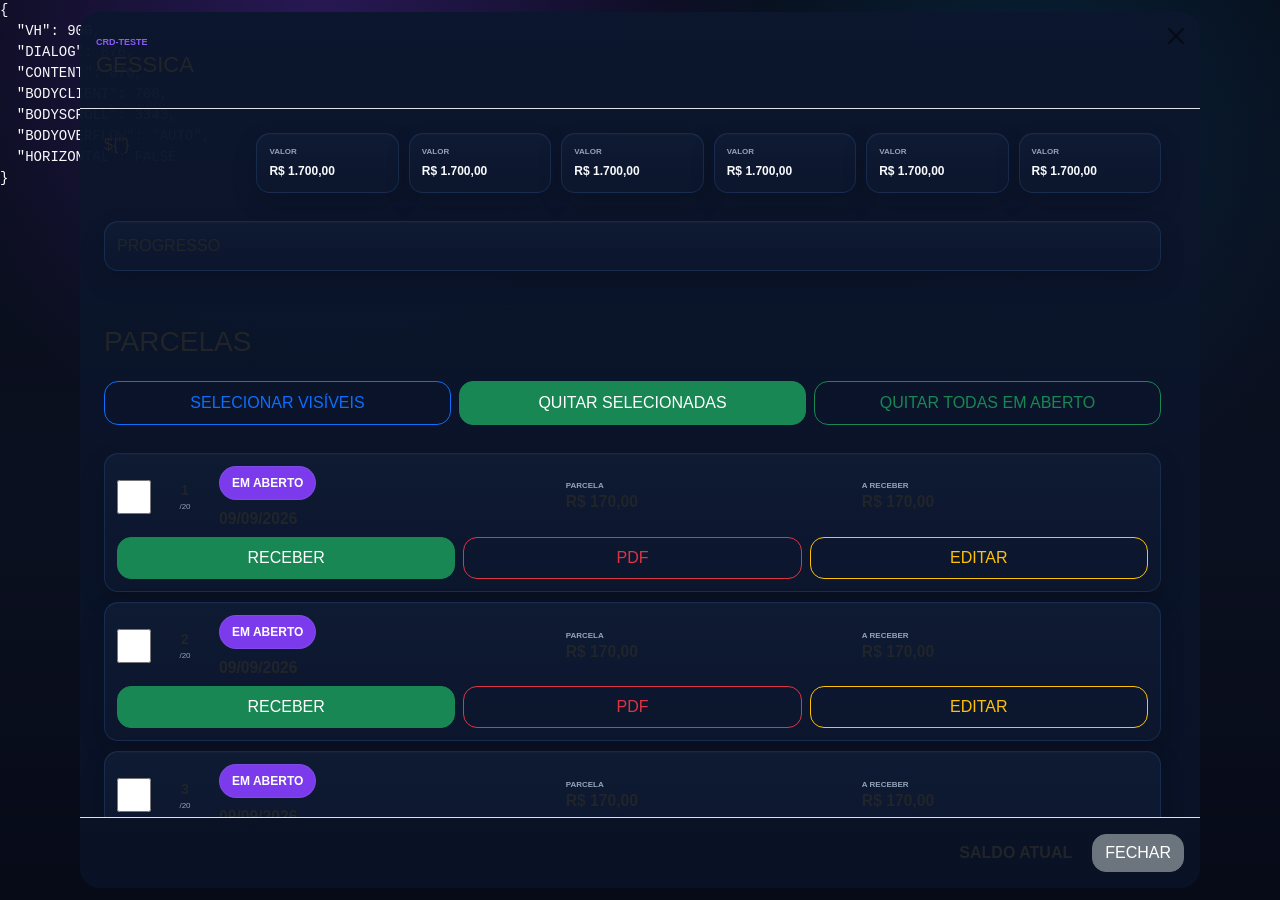
<file: crediario_scroll_test.html>
<!doctype html><html><head><meta charset="utf-8"><meta name="viewport" content="width=device-width,initial-scale=1"><link rel="stylesheet" href="vendor/bootstrap/bootstrap.min.css"><link rel="stylesheet" href="css/app.css"><style>body{background:#020617}.modal{display:block!important}.modal-backdrop{display:none}</style></head><body class="dark">
<div id="crediarioDetailModal" class="modal fade show crediario-detail-modal" style="display:block" aria-modal="true"><div class="modal-dialog modal-xl modal-dialog-centered modal-dialog-scrollable"><div class="modal-content"><div id="crediarioDetailContent">
<div class="modal-header crediario-detail-header"><div><small>CRD-TESTE</small><h2>GESSICA</h2></div><button class="btn-close"></button></div>
<div class="modal-body p-3 p-md-4"><div class="crediario-detail-summary">${''}</div><div class="crediario-detail-progress mt-3">PROGRESSO</div><div class="crediario-detail-toolbar mt-4"><div><h3>PARCELAS</h3></div><div><button class="btn btn-outline-primary">SELECIONAR VISÍVEIS</button><button class="btn btn-success">QUITAR SELECIONADAS</button><button class="btn btn-outline-success">QUITAR TODAS EM ABERTO</button></div></div><div class="crediario-installment-detail-list mt-3" id="rows"></div></div>
<div class="modal-footer"><strong>SALDO ATUAL</strong><button class="btn btn-secondary">FECHAR</button></div>
</div></div></div></div><pre id="measure"></pre>
<script>
const s=document.querySelector('.crediario-detail-summary');for(let i=0;i<6;i++)s.insertAdjacentHTML('beforeend','<div><span>VALOR</span><strong>R$ 1.700,00</strong></div>');const rows=document.getElementById('rows');for(let i=1;i<=20;i++)rows.insertAdjacentHTML('beforeend',`<div class="crediario-installment-detail"><div class="crediario-installment-check"><input type="checkbox"></div><div class="crediario-installment-number"><strong>${i}</strong><small>/20</small></div><div class="crediario-installment-info"><span class="badge text-bg-primary">EM ABERTO</span><strong>09/09/2026</strong></div><div class="crediario-installment-money crediario-installment-parcela"><small>PARCELA</small><strong>R$ 170,00</strong></div><div class="crediario-installment-money crediario-installment-receber"><small>A RECEBER</small><strong>R$ 170,00</strong></div><div class="crediario-installment-actions"><button class="btn btn-success">RECEBER</button><button class="btn btn-outline-danger">PDF</button><button class="btn btn-outline-warning">EDITAR</button></div></div>`);setTimeout(()=>{const b=document.querySelector('.modal-body'),c=document.querySelector('.modal-content'),d=document.querySelector('.modal-dialog');document.getElementById('measure').textContent=JSON.stringify({vh:innerHeight,dialog:d.getBoundingClientRect().height,content:c.getBoundingClientRect().height,bodyClient:b.clientHeight,bodyScroll:b.scrollHeight,bodyOverflow:getComputedStyle(b).overflowY,horizontal:b.scrollWidth>b.clientWidth},null,2)},100)
</script></body></html>
</file>
